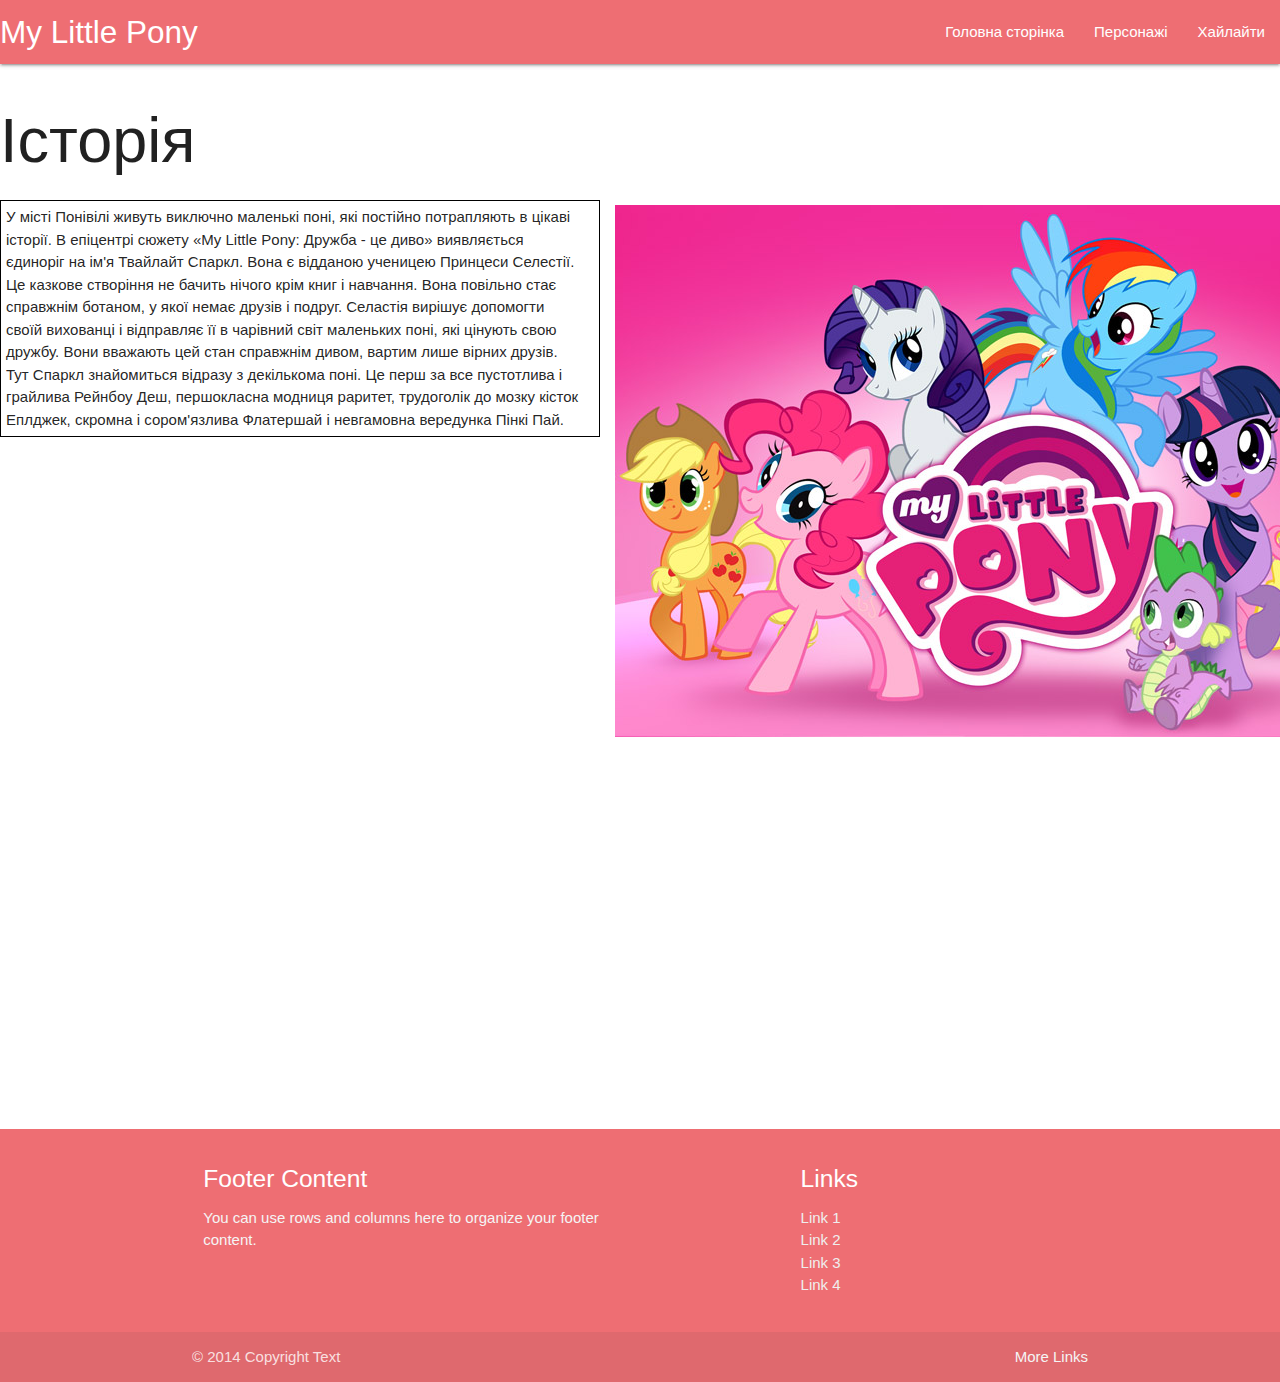
<file: index.html>
<!DOCTYPE html>
  <html>
    <head>
      <!--Import Google Icon Font-->
      <link href="https://fonts.googleapis.com/icon?family=Material+Icons" rel="stylesheet">
      <!--Import materialize.css-->
      <link type="text/css" rel="stylesheet" href="css/materialize.css"  media="screen,projection"/>

      <!--Let browser know website is optimized for mobile-->
      <meta name="viewport" content="width=device-width, initial-scale=1.0"/>
      <link rel="stylesheet" type="text/css" href="css/style.css">
    </head>

    <body>

<nav>

  <div class="nav-wrapper">
    <a href="" class="brand-logo">My Little Pony</a>
    <ul id="nav-mobile" class="right hide-on-med-and-down">
      <li><a href="index.html">Головна сторінка</a></li>
      <li><a href="index2.html">Персонажі</a></li>
      <li><a href="index3.html">Хайлайти</a></li>
    </ul>
  </div>
</nav> 



<div class="test">
  
<h1>Історія</h1>

<div class="block1">У місті Понівілі живуть виключно маленькі поні, які постійно потрапляють в цікаві історії. В епіцентрі сюжету «My Little Pony: Дружба - це диво» виявляється єдиноріг на ім'я Твайлайт Спаркл. Вона є відданою ученицею Принцеси Селестії. Це казкове створіння не бачить нічого крім книг і навчання. Вона повільно стає справжнім ботаном, у якої немає друзів і подруг. Селастія вирішує допомогти своїй вихованці і відправляє її в чарівний світ маленьких поні, які цінують свою дружбу. Вони вважають цей стан справжнім дивом, вартим лише вірних друзів. Тут Спаркл знайомиться відразу з декількома поні. Це перш за все пустотлива і грайлива Рейнбоу Деш, першокласна модниця раритет, трудоголік до мозку кісток Еплджек, скромна і сором'язлива Флатершай і невгамовна вередунка Пінкі Пай.  </div>
  <div class="block2">
 <img src="1.jpg"></div> 

</div>




<br>


<footer class="page-footer">
          <div class="container">
            <div class="row">
              <div class="col l6 s12">
                <h5 class="white-text">Footer Content</h5>
                <p class="grey-text text-lighten-4">You can use rows and columns here to organize your footer content.</p>
              </div>
              <div class="col l4 offset-l2 s12">
                <h5 class="white-text">Links</h5>
                <ul>
                  <li><a class="grey-text text-lighten-3" href="#!">Link 1</a></li>
                  <li><a class="grey-text text-lighten-3" href="#!">Link 2</a></li>
                  <li><a class="grey-text text-lighten-3" href="#!">Link 3</a></li>
                  <li><a class="grey-text text-lighten-3" href="#!">Link 4</a></li>
                </ul>
              </div>
            </div>
          </div>
          <div class="footer-copyright">
            <div class="container">
            © 2014 Copyright Text
            <a class="grey-text text-lighten-4 right" href="#!">More Links</a>
            </div>
          </div>
        </footer>



      <!--JavaScript at end of body for optimized loading-->
      <script type="text/javascript" src="js/materialize.js"></script>

    </body>
  </html>
</file>
<file: css/style.css>
.block1 { 
    width: 600px; 
    /*background: #ccc;*/
    padding: 5px;
    padding-right: 20px; 
    border: solid 1px black; 
    float: left;
   }
   .block2 { 
    width: 200px;  
    padding: 5px; 
 /*   border: solid 1px black; */
    float: left; 
    position: relative; 
    left: 10px; 
   }
.test{
    height: 1000px;
}
</file>
